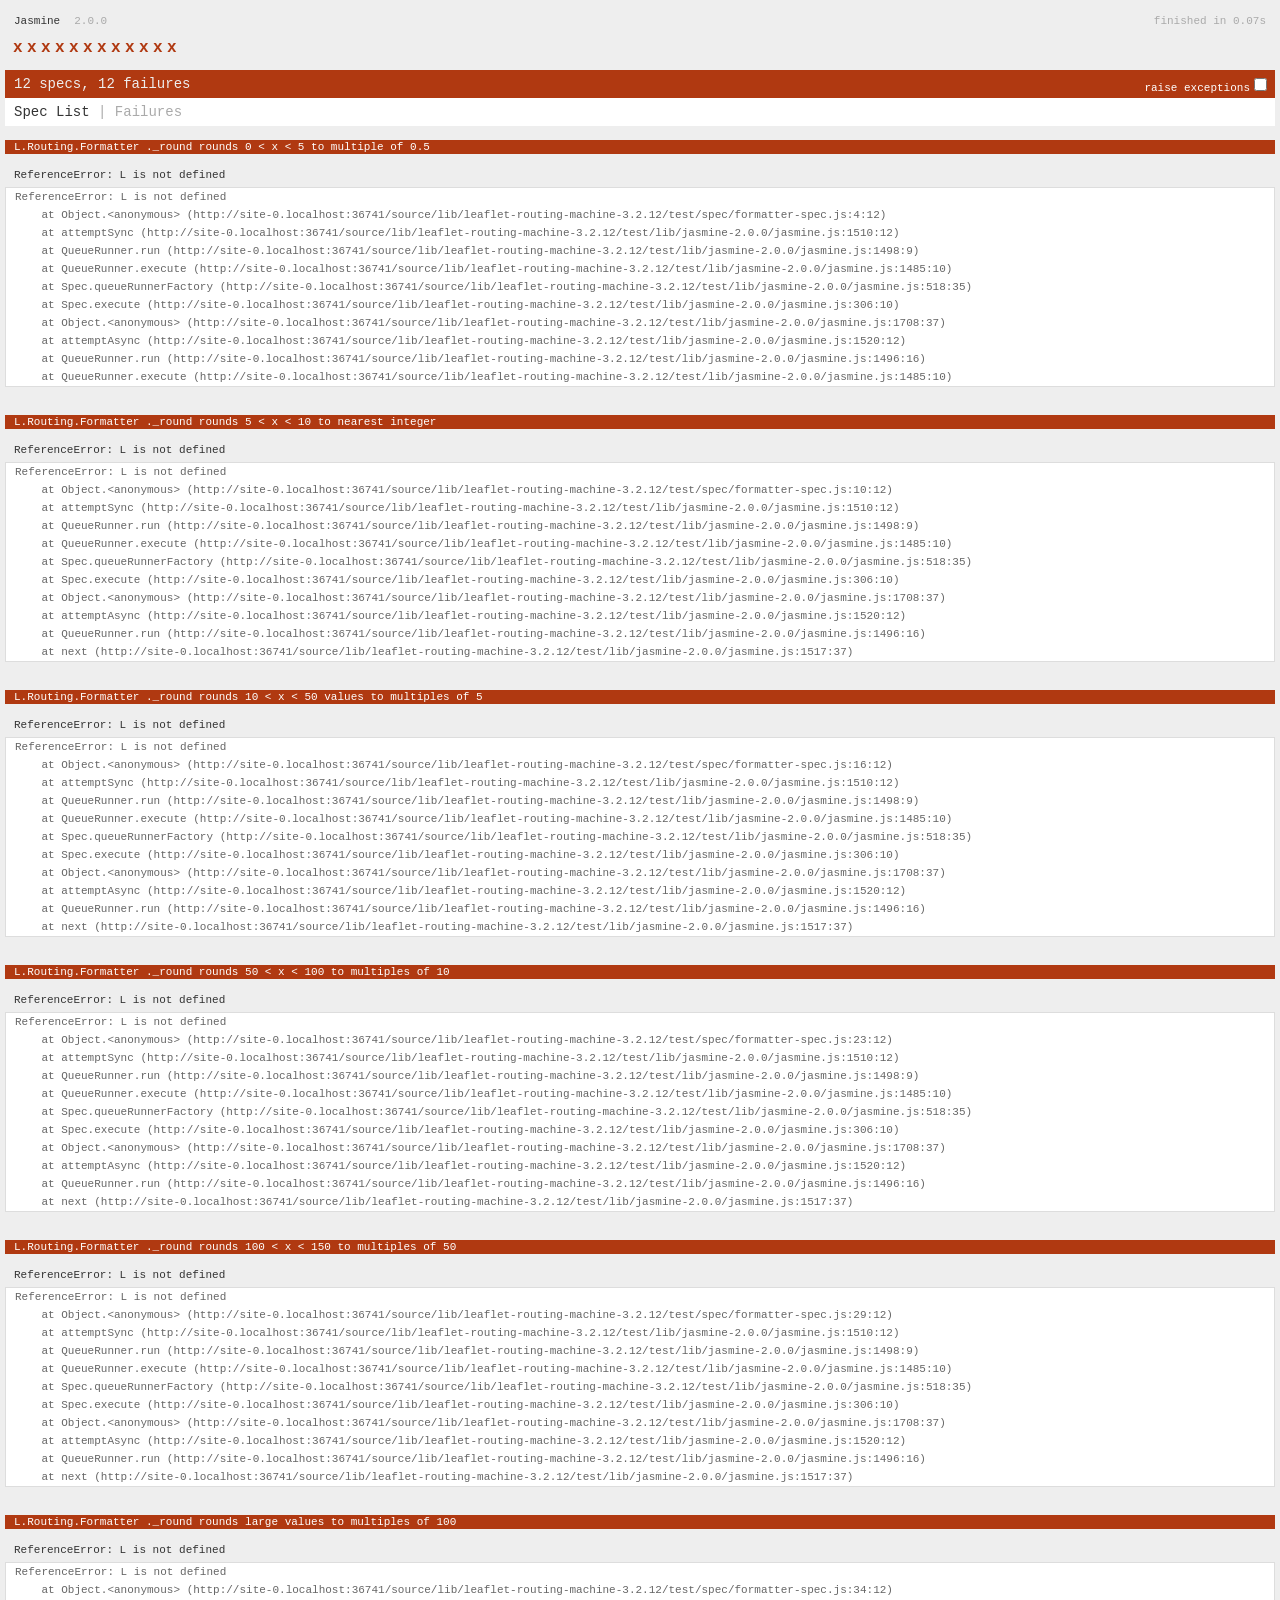
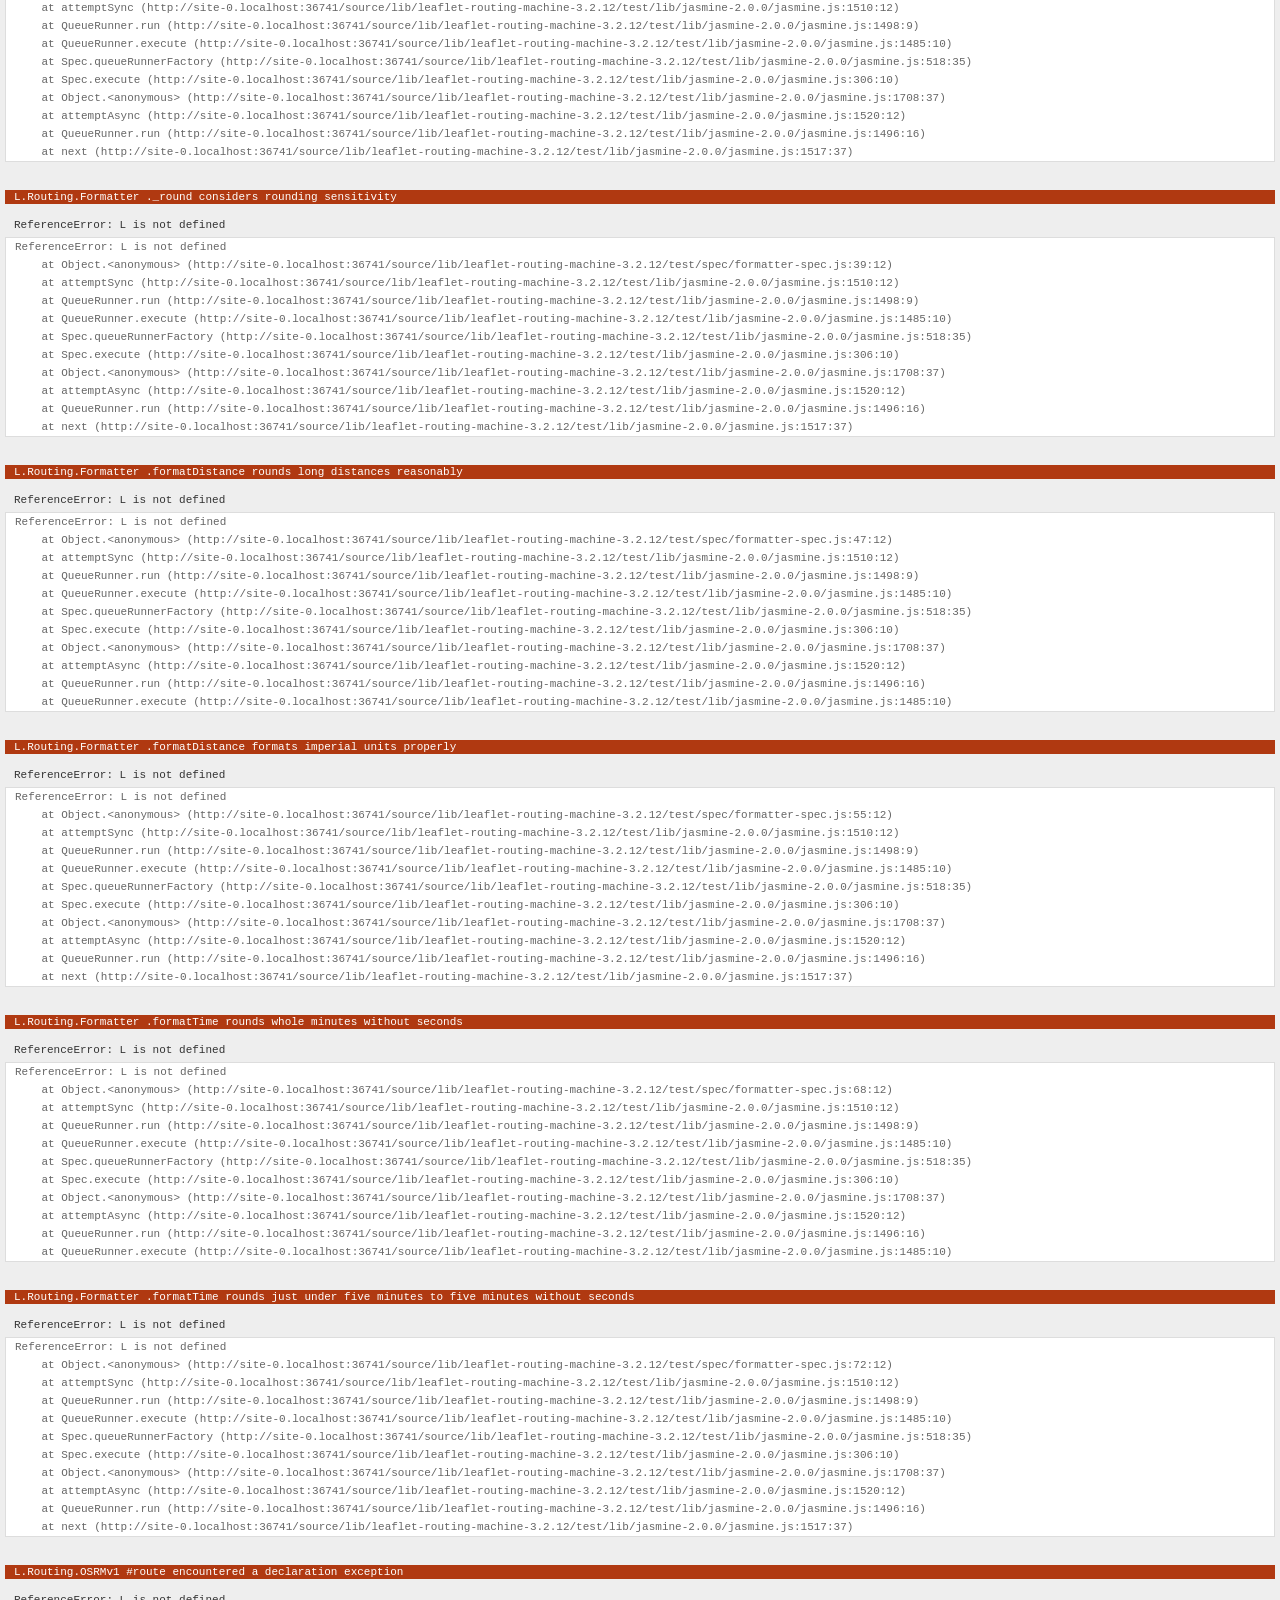
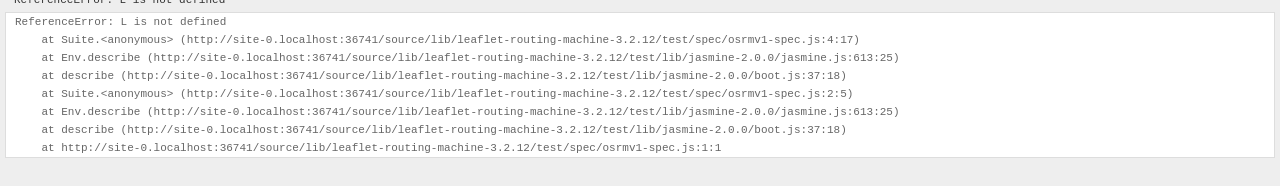
<file: source/lib/leaflet-routing-machine-3.2.12/test/SpecRunner.html>
<!DOCTYPE HTML>
<html>
<head>
  <meta http-equiv="Content-Type" content="text/html; charset=UTF-8">
  <title>Jasmine Spec Runner v2.0.0</title>

  <link rel="shortcut icon" type="image/png" href="lib/jasmine-2.0.0/jasmine_favicon.png">
  <link rel="stylesheet" type="text/css" href="lib/jasmine-2.0.0/jasmine.css">

  <script type="text/javascript" src="lib/jasmine-2.0.0/jasmine.js"></script>
  <script type="text/javascript" src="lib/jasmine-2.0.0/jasmine-html.js"></script>
  <script type="text/javascript" src="lib/jasmine-2.0.0/boot.js"></script>

  <!-- include source files here... -->
  <script src="http://cdn.leafletjs.com/leaflet-0.7.5/leaflet.js"></script>
  <script src="../dist/leaflet-routing-machine.js"></script>

  <!-- include spec files here... -->
  <script type="text/javascript" src="spec/formatter-spec.js"></script>
  <script type="text/javascript" src="spec/osrmv1-spec.js"></script>

</head>

<body>
</body>
</html>
</file>
<file: source/lib/leaflet-routing-machine-3.2.12/test/lib/jasmine-2.0.0/jasmine.css>
body { background-color: #eeeeee; padding: 0; margin: 5px; overflow-y: scroll; }

.html-reporter { font-size: 11px; font-family: Monaco, "Lucida Console", monospace; line-height: 14px; color: #333333; }
.html-reporter a { text-decoration: none; }
.html-reporter a:hover { text-decoration: underline; }
.html-reporter p, .html-reporter h1, .html-reporter h2, .html-reporter h3, .html-reporter h4, .html-reporter h5, .html-reporter h6 { margin: 0; line-height: 14px; }
.html-reporter .banner, .html-reporter .symbol-summary, .html-reporter .summary, .html-reporter .result-message, .html-reporter .spec .description, .html-reporter .spec-detail .description, .html-reporter .alert .bar, .html-reporter .stack-trace { padding-left: 9px; padding-right: 9px; }
.html-reporter .banner .version { margin-left: 14px; }
.html-reporter #jasmine_content { position: fixed; right: 100%; }
.html-reporter .version { color: #aaaaaa; }
.html-reporter .banner { margin-top: 14px; }
.html-reporter .duration { color: #aaaaaa; float: right; }
.html-reporter .symbol-summary { overflow: hidden; *zoom: 1; margin: 14px 0; }
.html-reporter .symbol-summary li { display: inline-block; height: 8px; width: 14px; font-size: 16px; }
.html-reporter .symbol-summary li.passed { font-size: 14px; }
.html-reporter .symbol-summary li.passed:before { color: #5e7d00; content: "\02022"; }
.html-reporter .symbol-summary li.failed { line-height: 9px; }
.html-reporter .symbol-summary li.failed:before { color: #b03911; content: "x"; font-weight: bold; margin-left: -1px; }
.html-reporter .symbol-summary li.disabled { font-size: 14px; }
.html-reporter .symbol-summary li.disabled:before { color: #bababa; content: "\02022"; }
.html-reporter .symbol-summary li.pending { line-height: 17px; }
.html-reporter .symbol-summary li.pending:before { color: #ba9d37; content: "*"; }
.html-reporter .exceptions { color: #fff; float: right; margin-top: 5px; margin-right: 5px; }
.html-reporter .bar { line-height: 28px; font-size: 14px; display: block; color: #eee; }
.html-reporter .bar.failed { background-color: #b03911; }
.html-reporter .bar.passed { background-color: #a6b779; }
.html-reporter .bar.skipped { background-color: #bababa; }
.html-reporter .bar.menu { background-color: #fff; color: #aaaaaa; }
.html-reporter .bar.menu a { color: #333333; }
.html-reporter .bar a { color: white; }
.html-reporter.spec-list .bar.menu.failure-list, .html-reporter.spec-list .results .failures { display: none; }
.html-reporter.failure-list .bar.menu.spec-list, .html-reporter.failure-list .summary { display: none; }
.html-reporter .running-alert { background-color: #666666; }
.html-reporter .results { margin-top: 14px; }
.html-reporter.showDetails .summaryMenuItem { font-weight: normal; text-decoration: inherit; }
.html-reporter.showDetails .summaryMenuItem:hover { text-decoration: underline; }
.html-reporter.showDetails .detailsMenuItem { font-weight: bold; text-decoration: underline; }
.html-reporter.showDetails .summary { display: none; }
.html-reporter.showDetails #details { display: block; }
.html-reporter .summaryMenuItem { font-weight: bold; text-decoration: underline; }
.html-reporter .summary { margin-top: 14px; }
.html-reporter .summary ul { list-style-type: none; margin-left: 14px; padding-top: 0; padding-left: 0; }
.html-reporter .summary ul.suite { margin-top: 7px; margin-bottom: 7px; }
.html-reporter .summary li.passed a { color: #5e7d00; }
.html-reporter .summary li.failed a { color: #b03911; }
.html-reporter .summary li.pending a { color: #ba9d37; }
.html-reporter .description + .suite { margin-top: 0; }
.html-reporter .suite { margin-top: 14px; }
.html-reporter .suite a { color: #333333; }
.html-reporter .failures .spec-detail { margin-bottom: 28px; }
.html-reporter .failures .spec-detail .description { background-color: #b03911; }
.html-reporter .failures .spec-detail .description a { color: white; }
.html-reporter .result-message { padding-top: 14px; color: #333333; white-space: pre; }
.html-reporter .result-message span.result { display: block; }
.html-reporter .stack-trace { margin: 5px 0 0 0; max-height: 224px; overflow: auto; line-height: 18px; color: #666666; border: 1px solid #ddd; background: white; white-space: pre; }
</file>
